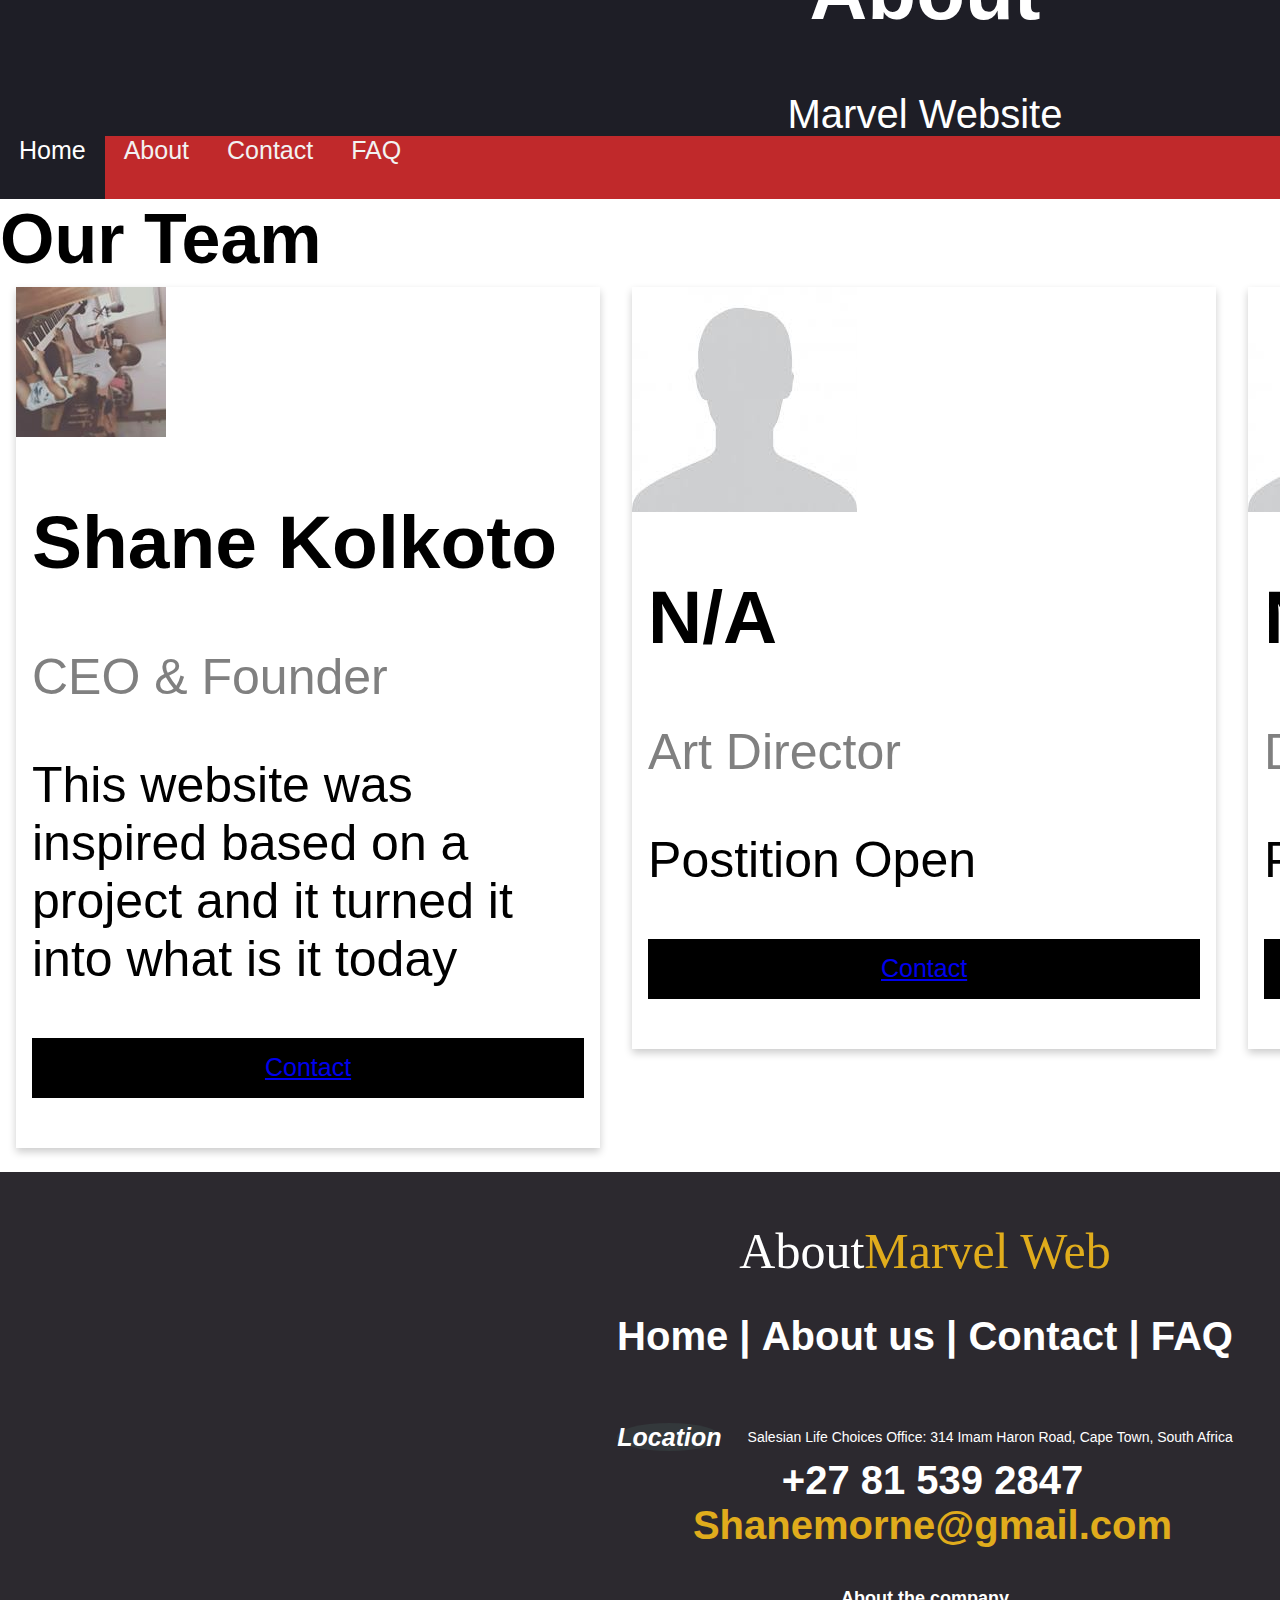
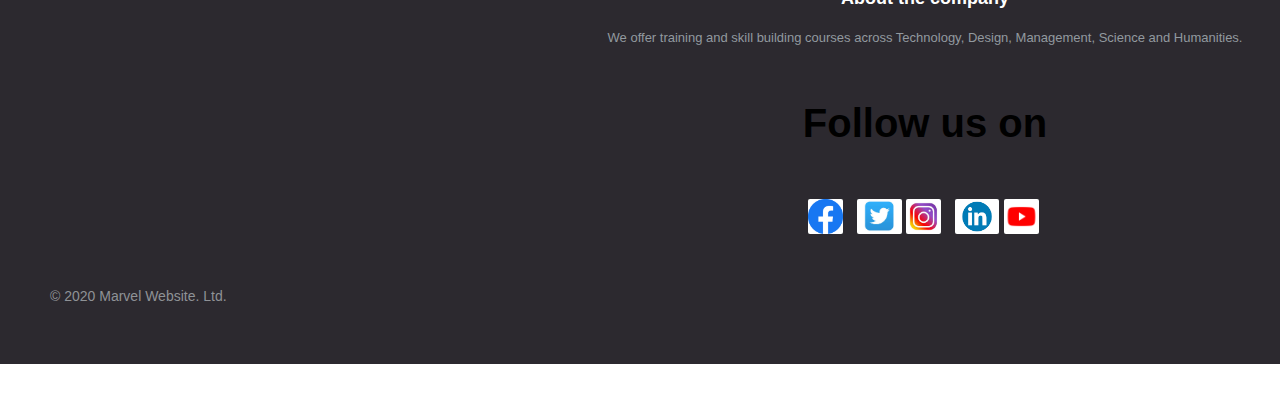
<file: about-us.html>
<html lang="en">
    <head>
        <meta charset="UTF-8">
        <meta name="viewport" content="width=device-width, initial-scale=1.0">
        <link rel="stylesheet" href="css/about-us.css">
        <title>Marvel Web About</title>
    </head>
    <body>        
        <div class="about-section">
            <h1>About</h1>
            <p>Marvel Website</p>
        </div>
        <div class="topnav">
			<a class="active" href="index.html">Home</a>
			<a href="about-us.html">About</a>
            <a href="contact-us.html">Contact</a>
            <a href="FAQ.html">FAQ</a>
        </div>
        
        <h2 style="text-align:center" class="h2">Our Team</h2>
        <div class="row">
            <div class="column">
            <div class="card">
                <img src="img/me.jpg" alt="Shane">
                <div class="container">
                <h2>Shane Kolkoto</h2>
                <p class="title">CEO & Founder</p>
                <p>This website was inspired based on a project and it turned it into what is it today</p>
                <p><button class="button"><a href="mailto:shanemorne@gmail.com">Contact</a></button></p>
                </div>
            </div>
            </div>
        
            <div class="column">
            <div class="card">
                <img src="img/male.jpeg" alt="N/A">
                <div class="container">
                <h2>N/A</h2>
                <p class="title">Art Director</p>
                <p>Postition Open</p>
                <p><button class="button"><a href="mailto:shanemorne@gmail.com">Contact</a></button></p>
                </div>
            </div>
            </div>
        
            <div class="column">
            <div class="card">
                <img src="img/male.jpeg" alt="N/A">
                <div class="container">
                <h2>N/A</h2>
                <p class="title">Designer</p>
                <p>Postition Open</p>
                <p><button class="button"><a href="mailto:shanemorne@gmail.com">Contact</a></button></p>
                </div>
            </div>
            </div>
        </div> 
    </body>

        <!--Footer-->
        <footer class="footer-distributed">

            <div class="footer-left">	  
                <h3>About<span>Marvel Web</span></h3>
    
                <p class="footer-links">
                    <a href="index.html">Home</a>
                    |
                    <a href="about-us.html">About us</a>
                    |
                    <a href="contact-us.html">Contact</a>	
                    |
                    <a href="FAQ.html">FAQ</a>
                </p>			
            </div>
    
            <div class="footer-center">
                <div>
                    <i class="fa fa-map-marker">Location</i>
                      <p><span>Salesian Life Choices Office:
                        314 Imam Haron Road,
                        Cape Town, South Africa</p>
                </div>
    
                <div>
                    <i class="fa fa-phone"></i>
                    <p>+27 81 539 2847</p>
                </div>
                <div>
                    <i class="fa fa-envelope"></i>
                    <p><a href="mailto:shanemorne@gmail.com">Shanemorne@gmail.com</a></p>
                </div>
            </div>
            <div class="footer-right">
                <p class="footer-company-about">
                    <span>About the company</span>
                    We offer training and skill building courses across Technology, Design, Management, Science and Humanities.</p>
                <div class="footer-social-icons">
                    <h4 class="_14">Follow us on</h4>
                        <div class="footer-icons">
                            <a href="https://facebook.com"><i class="fa fa-facebook"><img src="social/facebook.png" alt="FB" class="social"></i></a>
                            <a href="https://twitter.com"><i class="fa fa-twitter"><img src="social/twitter.jpeg" alt="twitter" class="social"></i></a>
                            <a href="https://instagram.com"><i class="fa fa-instagram"><img src="social/instagram.jpeg" alt="instagram" class="social"></i></a>
                            <a href="https://linkedin.com"><i class="fa fa-linkedin"><img src="social/linkedin.jpg" alt="linkedin" class="social"></i></a>
                            <a href="https://youtube.com"><i class="fa fa-youtube"><img src="social/youtube.png" alt="youtube" class="social"></i></a>
                        </div>
                </div>
            </div>		
            <p class="footer-company-name">© 2020 Marvel Website. Ltd.</p>
        </footer>
</html>
</file>
<file: css/about-us.css>
/*NavBar*/
/*TopNav Bar*/
/* Add a black background color to the top navigation */
.topnav {
	background-color: #c0292b;
	overflow: hidden;
	margin-right: 0px;
	margin-left: 0px;
	width: 1850px;
  }
  
  /* Style the links inside the navigation bar */
  .topnav a {
	float: left;
	color: #f2f2f2;
	text-align: center;
	padding: 0px 19px;
	text-decoration: none;
	font-size: 25px;
	background-color: #c0292b;
  }
  
  /* Change the color of links on hover */
  .topnav a:hover {
	background-color: #ddd;
	color: black;
  }
  
  /* Add a color to the active/current link */
  .topnav a.active {
	background-color: #1e1e26;
	color: white;
	height: 63px;
  }

  .topnav a.active:hover{
	  background-color: #c0292b;
  }

/*Media*/
/*--//--*/

body {
    font-family: Arial, Helvetica, sans-serif;
	margin: 0;
	width: 1850px;
  }
  
  html {
    box-sizing: border-box;
  }
  
  *, *:before, *:after {
    box-sizing: inherit;
  
}


.about-us{
	width:100%;
	height: 100%;
	display:flex;
	justify-content: center;
	align-items: center;
    margin-left: 0px;
}

.row{
	width: 1850px;
}
  .column {
    float: left;
    width: 33.3%;
    margin-bottom: 16px;
    padding: 0 8px;
  }
  
  .card {
    box-shadow: 0 4px 8px 0 rgba(0, 0, 0, 0.2);
    margin: 8px;
  }
  
  .about-section {
    margin: -54px 0px 0px 0px;
    text-align: center;
    background-color:#1e1e26;
	color: white;
	font-size: 40px;
	height: 190px;
	width: 1850px;

  }
  
  .container {
	padding: 0 16px;
	font-size: 50px;
  }
  
  .container::after, .row::after {
    content: "";
    clear: both;
    display: table;
  }
  
  .title {
    color: grey;
  }
  
  .button {
    border: none;
    outline: 0;
    display: inline-block;
    padding: 8px;
    color: white;
    background-color: #000;
    text-align: center;
    cursor: pointer;
	width: 100%;
	height: 60px;
  }

  .button a{
	  font-size: 25px;
  }
  
  .button:hover {
    background-color: #555;
  }
  
  @media screen and (max-width: 100%) {
    .column {
      width: 100%;
      display: block;
    }
  }

  .h2{
	  margin-top: 0px;
	  font-size: 70px;
	  display: contents;
  }

 
/* The footer is fixed to the bottom of the page */

footer{
	position: static;
	bottom: 0;
}


.footer-distributed{
	background-color: #2c292f;
	box-sizing: border-box;
	width: 1850px;
	text-align: left;
	font: bold 16px sans-serif;
	padding: 50px 50px 60px 50px;
	margin-top: 0pxpx;
	font-size: 40px;
}

.footer-distributed .footer-left,
.footer-distributed .footer-center,
.footer-distributed .footer-right{
	display: inline-block;
	vertical-align: top;
}

/* Footer left */

.footer-distributed .footer-left{
	width: 30%;
}

.footer-distributed h3{
	color:  #ffffff;
	font: normal 36px 'Cookie', cursive;
	margin: 0px;
	font-size: 50px;
}

/* The company logo */

.footer-distributed .footer-left img{
	width: 30%;
}

.footer-distributed h3 span{
	color:  #e0ac1c;
	font-size: 50px;
}

/* Footer links */

.footer-distributed .footer-links{
	color:  #ffffff;
	margin: 20px 0 12px;
}

.footer-distributed .footer-links a{
	display:inline-block;
	line-height: 1.8;
	text-decoration: none;
	color:  inherit;
}

.footer-distributed .footer-company-name{
	color:  #8f9296;
	font-size: 14px;
	font-weight: normal;
	margin: 0;
}

/* Footer Center */

.footer-distributed .footer-center{
	width: 35%;
}


.footer-distributed .footer-center i{
	background-color:  #33383b;
	color: #ffffff;
	font-size: 25px;
	width: 38px;
	height: 38px;
	border-radius: 50%;
	text-align: center;
	line-height: 42px;
	margin: 10px 15px;
	vertical-align: middle;
}

.footer-distributed .footer-center i .fa-envelope{
	font-size: 17px;
	line-height: 38px;
}

.footer-distributed .footer-center p{
	display: inline-block;
	color: #ffffff;
	vertical-align: middle;
	margin:0;
}

.footer-distributed .footer-center p span{
	display:block;
	font-weight: normal;
	font-size:14px;
	line-height:2;
}

.footer-distributed .footer-center p a{
	color:  #e0ac1c;
	text-decoration: none;;
}


/* Footer Right */

.footer-distributed .footer-right{
	width: 30%;
}

.footer-distributed .footer-company-about{
	line-height: 20px;
	color:  #92999f;
	font-size: 13px;
	font-weight: normal;
	margin: 0;
}

.footer-distributed .footer-company-about span{
	display: block;
	color:  #ffffff;
	font-size: 18px;
	font-weight: bold;
	margin-bottom: 20px;
}

.footer-social-icons .footer-icons a:hover{
    background-color: springgreen;
}

.footer-distributed .footer-icons{
	margin-top: 25px;
}

.footer-distributed .footer-icons a{
	display: inline-block;
	width: 35px;
	height: 35px;
	cursor: pointer;
	background-color:  #33383b;
	border-radius: 2px;

	font-size: 20px;
	color: #ffffff;
	text-align: center;
	line-height: 35px;

	margin-right: 3px;
	margin-bottom: 5px;
}

/* Here is the code for Responsive Footer */
/* You can remove below code if you don't want Footer to be responsive */




.footer-distributed .footer-left, .footer-distributed .footer-center, .footer-distributed .footer-right{
    display: block;
	width: 100%;
	margin-bottom: 40px;
	text-align: center;
}

.footer-distributed .footer-center i{
    margin-left: 0;
}

.social{
    display: inline-block
    width: 35px;
    height: 35px;
    cursor: pointer;
    background-color: #33383b;
    border-radius: 2px;
    font-size: 20px;
    color: #ffffff;
    text-align: center;
    line-height: 35px;
    margin-right: 3px;
    margin-bottom: 5px;
}

/*Media*/
@media only screen and (max-width: 1440px), (min-width: 320px) {

    .footer-distributed{
		width: 100%;
	}

  }
</file>
